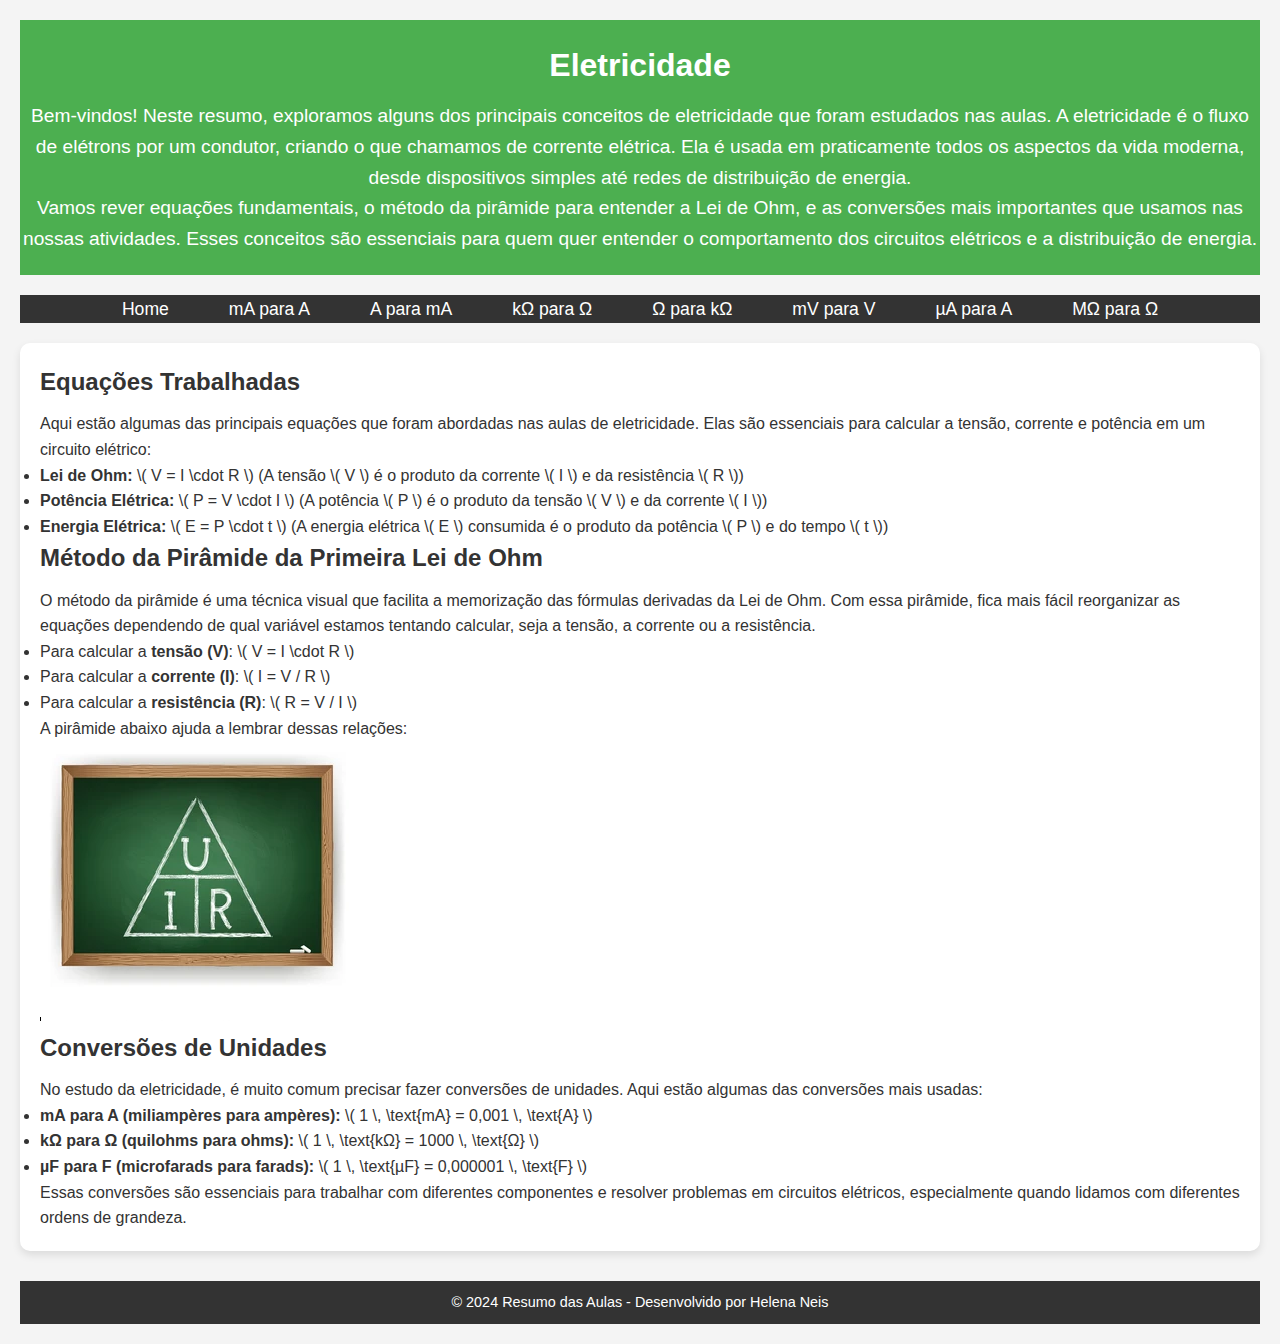
<file: index.html>
<!DOCTYPE html>
<html lang="pt-BR">
<head>
    <meta charset="UTF-8">
    <meta name="viewport" content="width=device-width, initial-scale=1.0">
    <title>Eletricidade</title>
    <link rel="stylesheet" href="style.css">
</head>
<body>
    <header>
        <h1>Eletricidade</h1>
        <p>Bem-vindos! Neste resumo, exploramos alguns dos principais conceitos de eletricidade que foram estudados nas aulas. A eletricidade é o fluxo de elétrons por um condutor, criando o que chamamos de corrente elétrica. Ela é usada em praticamente todos os aspectos da vida moderna, desde dispositivos simples até redes de distribuição de energia.</p>
        <p>Vamos rever equações fundamentais, o método da pirâmide para entender a Lei de Ohm, e as conversões mais importantes que usamos nas nossas atividades. Esses conceitos são essenciais para quem quer entender o comportamento dos circuitos elétricos e a distribuição de energia.</p>
    </header>

    <nav>
        <ul>
            <li><a href="index.html">Home</a></li>
            <li><a href="conversao1.html">mA para A</a></li>
            <li><a href="conversao2.html">A para mA</a></li>
            <li><a href="conversao3.html">kΩ para Ω</a></li>
            <li><a href="conversao4.html">Ω para kΩ</a></li>
            <li><a href="conversao5.html">mV para V</a></li>
            <li><a href="conversao6.html">µA para A</a></li>
            <li><a href="conversao7.html">MΩ para Ω</a></li>
        </ul>
    </nav>

    <main>
        <section class="equacoes">
            <h2>Equações Trabalhadas</h2>
            <p>Aqui estão algumas das principais equações que foram abordadas nas aulas de eletricidade. Elas são essenciais para calcular a tensão, corrente e potência em um circuito elétrico:</p>
            <ul>
                <li><strong>Lei de Ohm:</strong> \( V = I \cdot R \) (A tensão \( V \) é o produto da corrente \( I \) e da resistência \( R \))</li>
                <li><strong>Potência Elétrica:</strong> \( P = V \cdot I \) (A potência \( P \) é o produto da tensão \( V \) e da corrente \( I \))</li>
                <li><strong>Energia Elétrica:</strong> \( E = P \cdot t \) (A energia elétrica \( E \) consumida é o produto da potência \( P \) e do tempo \( t \))</li>
            </ul>
        </section>

        <section class="metodo-piramide">
            <h2>Método da Pirâmide da Primeira Lei de Ohm</h2>
            <p>O método da pirâmide é uma técnica visual que facilita a memorização das fórmulas derivadas da Lei de Ohm. Com essa pirâmide, fica mais fácil reorganizar as equações dependendo de qual variável estamos tentando calcular, seja a tensão, a corrente ou a resistência.</p>
            <ul>
                <li>Para calcular a <strong>tensão (V)</strong>: \( V = I \cdot R \)</li>
                <li>Para calcular a <strong>corrente (I)</strong>: \( I = V / R \)</li>
                <li>Para calcular a <strong>resistência (R)</strong>: \( R = V / I \)</li>
            </ul>
            <p>A pirâmide abaixo ajuda a lembrar dessas relações:</p>
            <img src="piramide.png" alt="Pirâmide da Lei de Ohm">
        </section>

        <section class="conversoes">
            <h2>Conversões de Unidades</h2>
            <p>No estudo da eletricidade, é muito comum precisar fazer conversões de unidades. Aqui estão algumas das conversões mais usadas:</p>
            <ul>
                <li><strong>mA para A (miliampères para ampères):</strong> \( 1 \, \text{mA} = 0,001 \, \text{A} \)</li>
                <li><strong>kΩ para Ω (quilohms para ohms):</strong> \( 1 \, \text{kΩ} = 1000 \, \text{Ω} \)</li>
                <li><strong>µF para F (microfarads para farads):</strong> \( 1 \, \text{µF} = 0,000001 \, \text{F} \)</li>
            </ul>
            <p>Essas conversões são essenciais para trabalhar com diferentes componentes e resolver problemas em circuitos elétricos, especialmente quando lidamos com diferentes ordens de grandeza.</p>
        </section>
    </main>

    <footer>
        <p>&copy; 2024 Resumo das Aulas - Desenvolvido por Helena Neis</p>
    </footer>
</body>
</html>
</file>
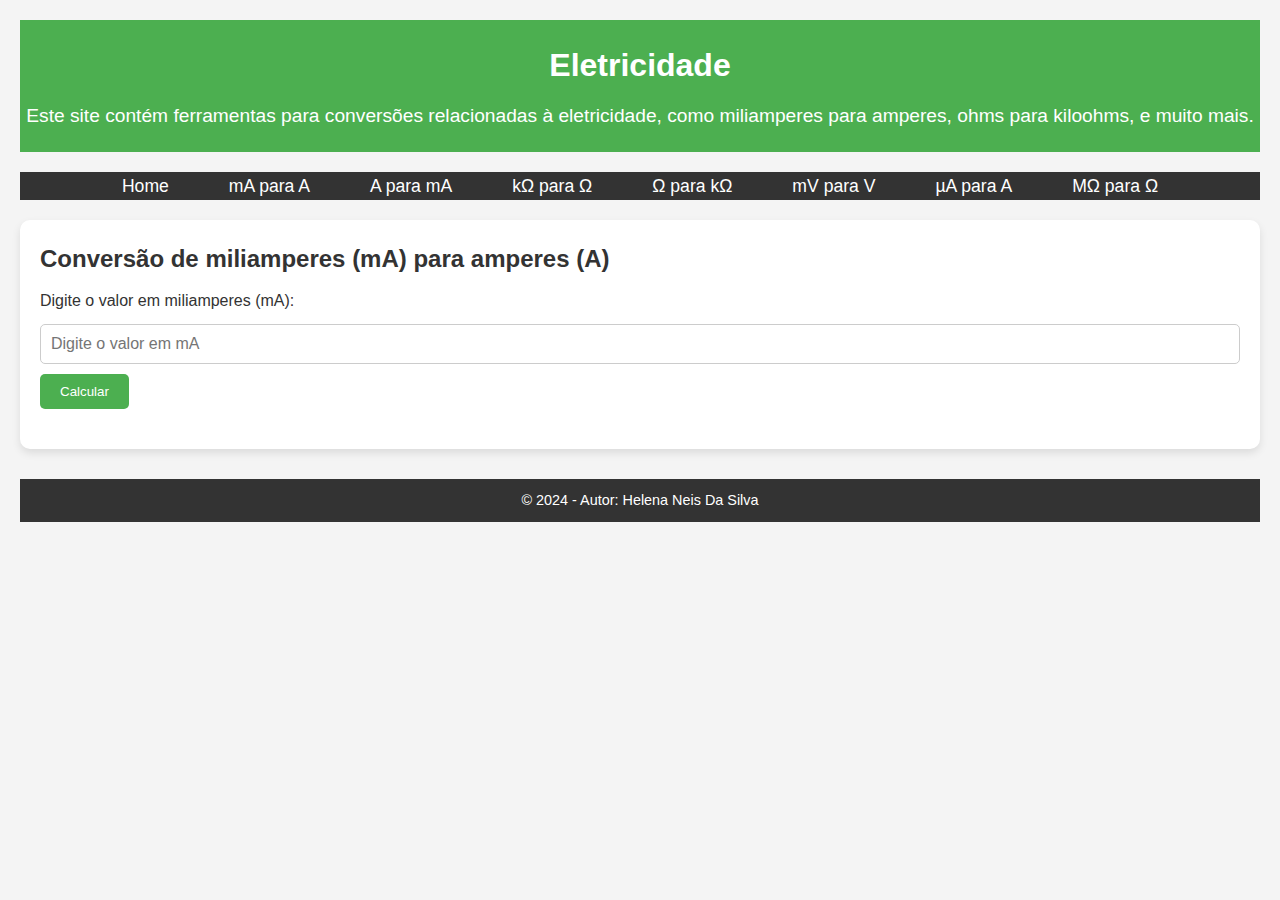
<file: conversao1.html>
<!DOCTYPE html>
<html lang="pt-BR">
<head>
    <meta charset="UTF-8">
    <meta name="viewport" content="width=device-width, initial-scale=1.0">
    <link rel="stylesheet" href="style.css">
    <script src="eletricidade1.js" defer></script>
    <title>Eletricidade - Conversões</title>
</head>
<body>
    <header>
        <h1>Eletricidade</h1>
        <p>Este site contém ferramentas para conversões relacionadas à eletricidade, como miliamperes para amperes, ohms para kiloohms, e muito mais.</p>
    </header>

    <nav>
        <ul>
            <li><a href="index.html">Home</a></li>
            <li><a href="conversao1.html">mA para A</a></li>
            <li><a href="conversao2.html">A para mA</a></li>
            <li><a href="conversao3.html">kΩ para Ω</a></li>
            <li><a href="conversao4.html">Ω para kΩ</a></li>
            <li><a href="conversao5.html">mV para V</a></li>
            <li><a href="conversao6.html">µA para A</a></li>
            <li><a href="conversao7.html">MΩ para Ω</a></li>
        </ul>
    </nav>

    <main>
        <section>
            <h2>Conversão de miliamperes (mA) para amperes (A)</h2>
            <label for="miliamperes">Digite o valor em miliamperes (mA):</label>
            <input type="number" id="miliamperes" placeholder="Digite o valor em mA">
            <button onclick="calcula()">Calcular</button>
            <div id="resposta"></div>
        </section>
    </main>

    <footer>
        <p>&copy; 2024 - Autor: Helena Neis Da Silva</p>
    </footer>
</body>
</html>
</file>
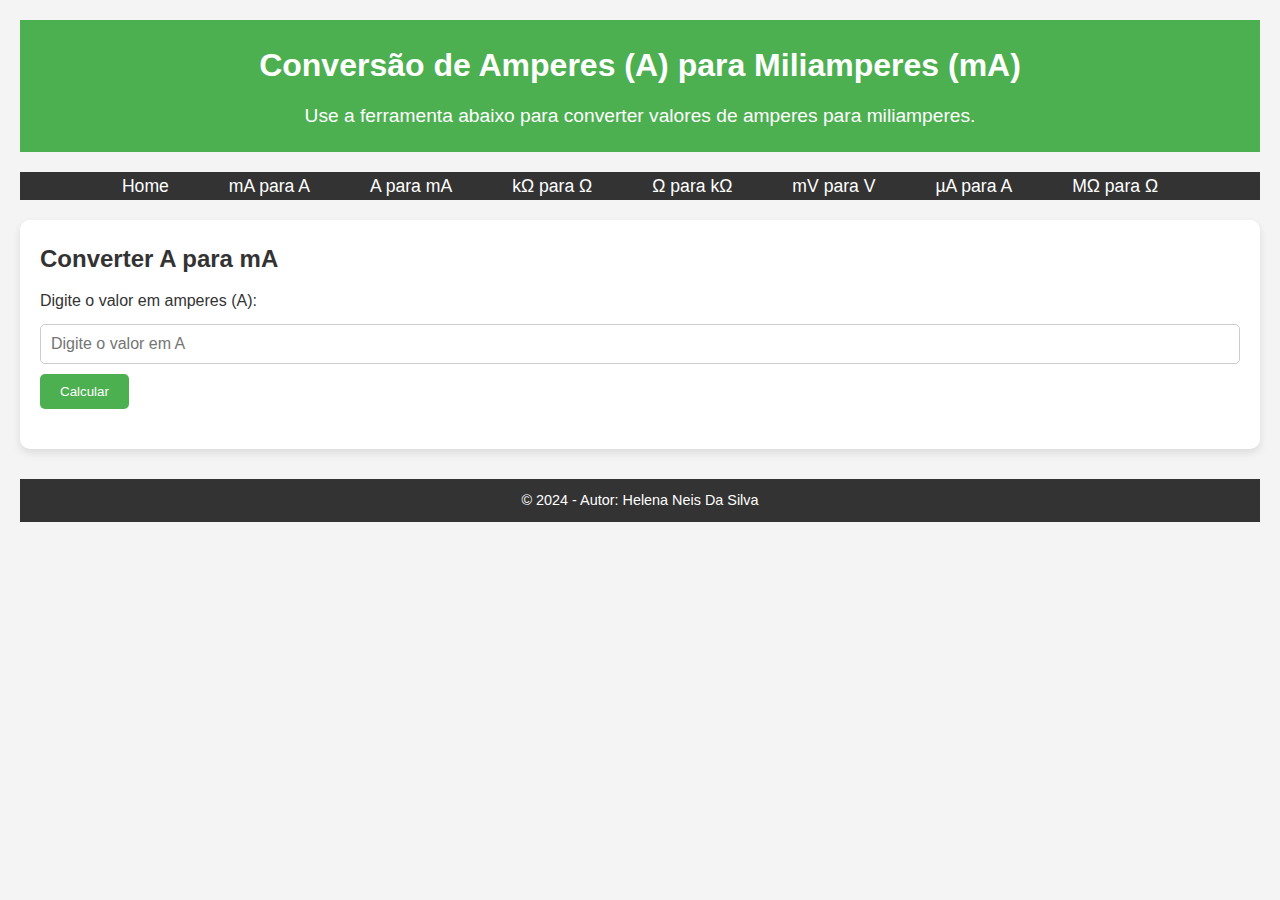
<file: conversao2.html>
<!DOCTYPE html>
<html lang="pt-BR">
<head>
    <meta charset="UTF-8">
    <meta name="viewport" content="width=device-width, initial-scale=1.0">
    <link rel="stylesheet" href="style.css">
    <script src="eletricidade2.js" defer></script>
    <title>Conversão A para mA</title>
</head>
<body>
    <header>
        <h1>Conversão de Amperes (A) para Miliamperes (mA)</h1>
        <p>Use a ferramenta abaixo para converter valores de amperes para miliamperes.</p>
    </header>

    <nav>
        <ul>
            <li><a href="index.html">Home</a></li>
            <li><a href="conversao1.html">mA para A</a></li>
            <li><a href="conversao2.html">A para mA</a></li>
            <li><a href="conversao3.html">kΩ para Ω</a></li>
            <li><a href="conversao4.html">Ω para kΩ</a></li>
            <li><a href="conversao5.html">mV para V</a></li>
            <li><a href="conversao6.html">µA para A</a></li>
            <li><a href="conversao7.html">MΩ para Ω</a></li>
        </ul>
    </nav>

    <main>
        <section class="conversao">
            <h2>Converter A para mA</h2>
            <label for="amperes">Digite o valor em amperes (A):</label>
            <input type="number" id="amperes" placeholder="Digite o valor em A">
            <button onclick="calcula()">Calcular</button>
            <div id="resposta"></div>
        </section>
    </main>

    <footer>
        <p>&copy; 2024 - Autor: Helena Neis Da Silva</p>
    </footer>
</body>
</html>
</file>
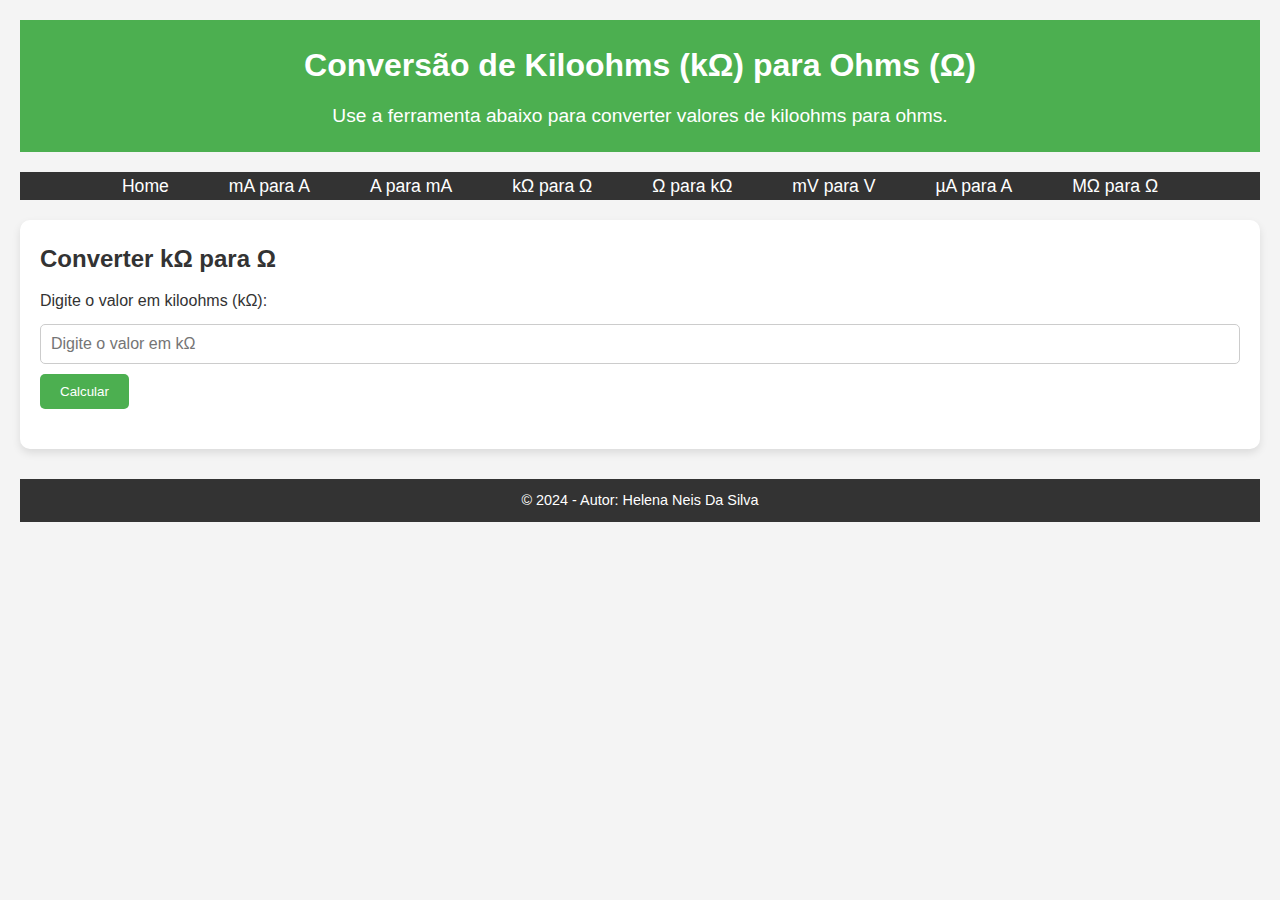
<file: conversao3.html>
<!DOCTYPE html>
<html lang="pt-BR">
<head>
    <meta charset="UTF-8">
    <meta name="viewport" content="width=device-width, initial-scale=1.0">
    <link rel="stylesheet" href="style.css">
    <script src="eletricidade3.js" defer></script>
    <title>Conversão kΩ para Ω</title>
</head>
<body>
    <header>
        <h1>Conversão de Kiloohms (kΩ) para Ohms (Ω)</h1>
        <p>Use a ferramenta abaixo para converter valores de kiloohms para ohms.</p>
    </header>

    <nav>
        <ul>
            <li><a href="index.html">Home</a></li>
            <li><a href="conversao1.html">mA para A</a></li>
            <li><a href="conversao2.html">A para mA</a></li>
            <li><a href="conversao3.html">kΩ para Ω</a></li>
            <li><a href="conversao4.html">Ω para kΩ</a></li>
            <li><a href="conversao5.html">mV para V</a></li>
            <li><a href="conversao6.html">µA para A</a></li>
            <li><a href="conversao7.html">MΩ para Ω</a></li>
        </ul>
    </nav>

    <main>
        <section class="conversao">
            <h2>Converter kΩ para Ω</h2>
            <label for="kiloohms">Digite o valor em kiloohms (kΩ):</label>
            <input type="number" id="kiloohms" placeholder="Digite o valor em kΩ">
            <button onclick="calcula()">Calcular</button>
            <div id="resposta"></div>
        </section>
    </main>

    <footer>
        <p>&copy; 2024 - Autor: Helena Neis Da Silva</p>
    </footer>
</body>
</html>
</file>
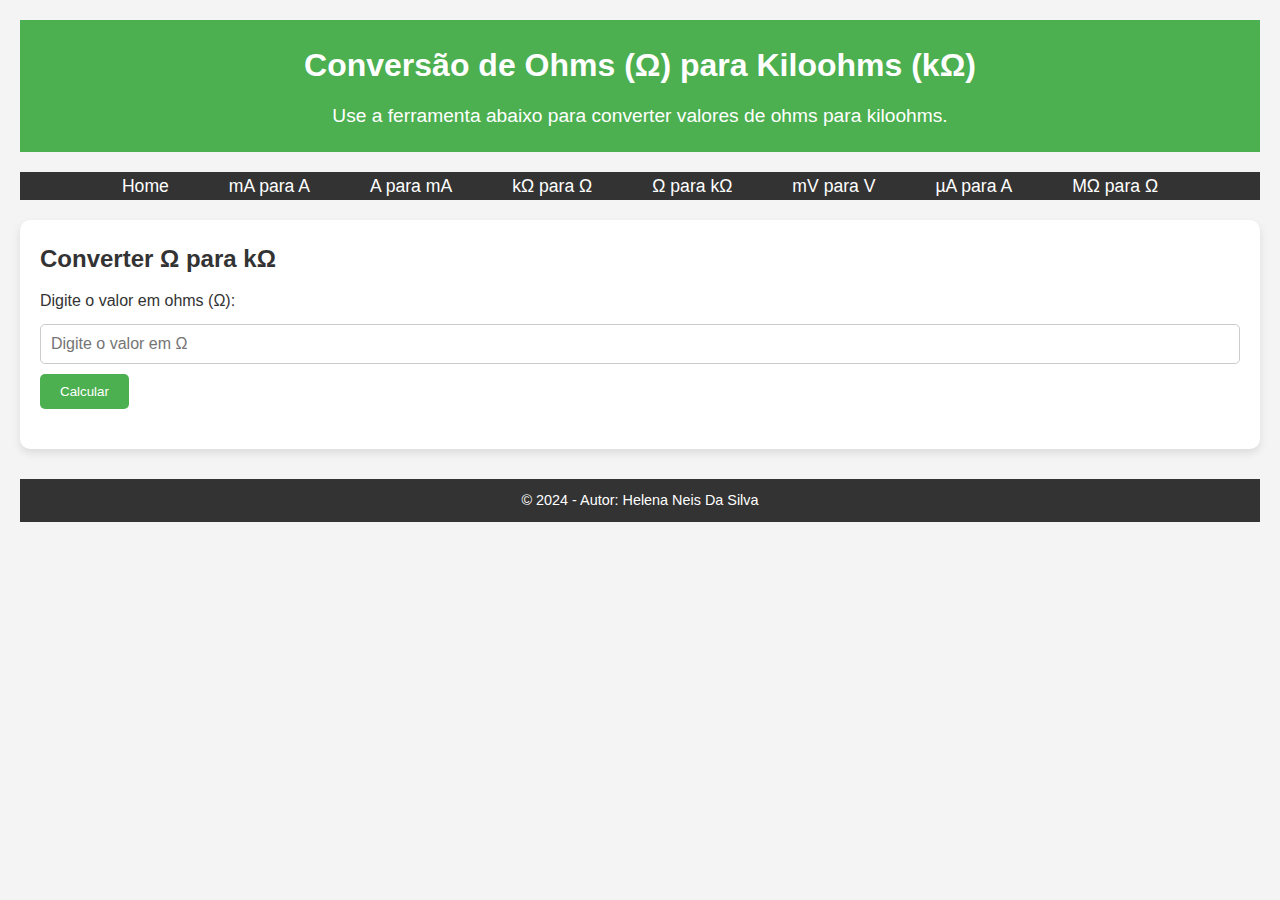
<file: conversao4.html>
<!DOCTYPE html>
<html lang="pt-BR">
<head>
    <meta charset="UTF-8">
    <meta name="viewport" content="width=device-width, initial-scale=1.0">
    <link rel="stylesheet" href="style.css">
    <script src="eletricidade4.js" defer></script>
    <title>Conversão Ω para kΩ</title>
</head>
<body>
    <header>
        <h1>Conversão de Ohms (Ω) para Kiloohms (kΩ)</h1>
        <p>Use a ferramenta abaixo para converter valores de ohms para kiloohms.</p>
    </header>

    <nav>
        <ul>
            <li><a href="index.html">Home</a></li>
            <li><a href="conversao1.html">mA para A</a></li>
            <li><a href="conversao2.html">A para mA</a></li>
            <li><a href="conversao3.html">kΩ para Ω</a></li>
            <li><a href="conversao4.html">Ω para kΩ</a></li>
            <li><a href="conversao5.html">mV para V</a></li>
            <li><a href="conversao6.html">µA para A</a></li>
            <li><a href="conversao7.html">MΩ para Ω</a></li>
        </ul>
    </nav>

    <main>
        <section class="conversao">
            <h2>Converter Ω para kΩ</h2>
            <label for="ohms">Digite o valor em ohms (Ω):</label>
            <input type="number" id="ohms" placeholder="Digite o valor em Ω">
            <button onclick="calcula()">Calcular</button>
            <div id="resposta"></div>
        </section>
    </main>

    <footer>
        <p>&copy; 2024 - Autor: Helena Neis Da Silva</p>
    </footer>
</body>
</html>
</file>
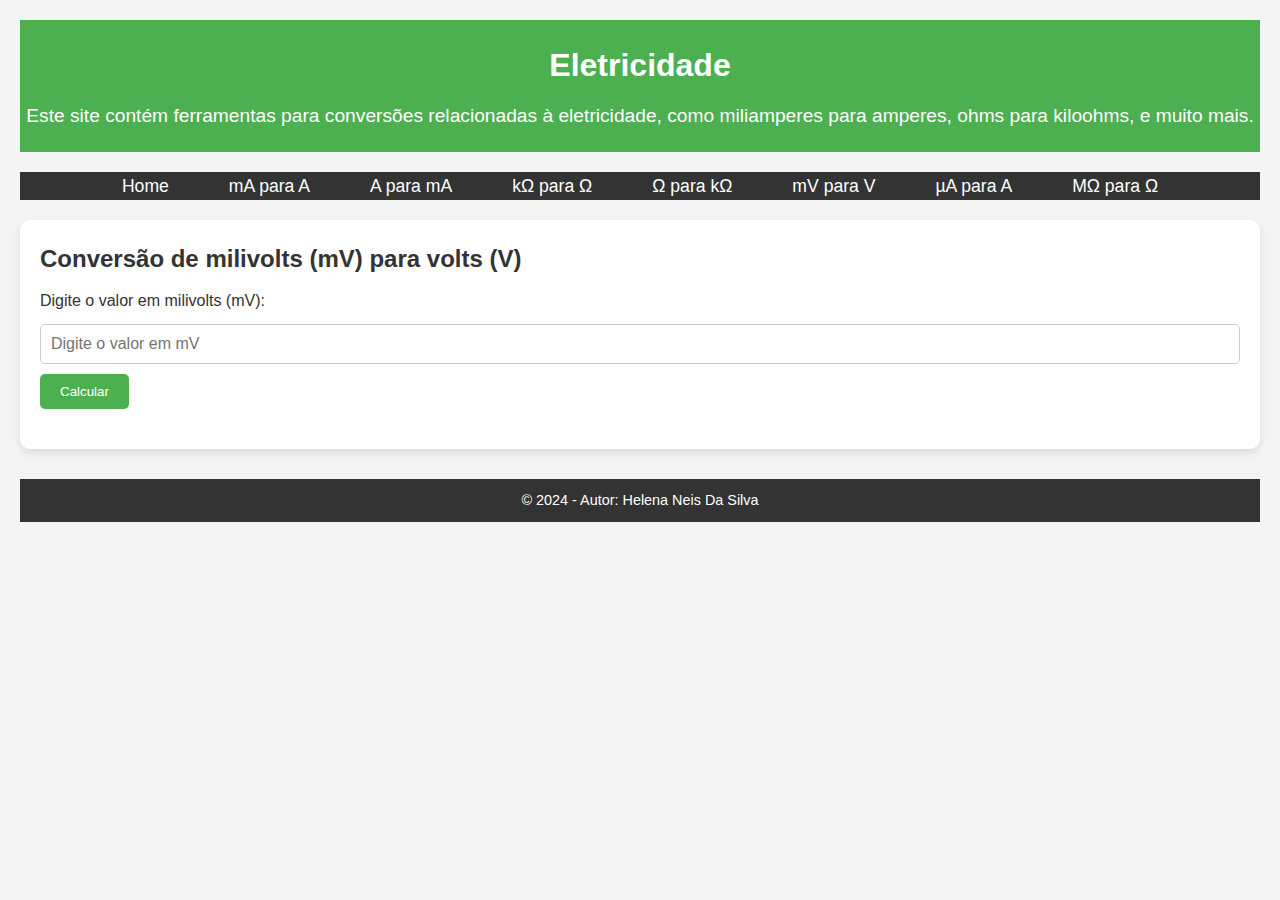
<file: conversao5.html>
<!DOCTYPE html>
<html lang="pt-BR">
<head>
    <meta charset="UTF-8">
    <meta name="viewport" content="width=device-width, initial-scale=1.0">
    <link rel="stylesheet" href="style.css">
    <script src="eletricidade5.js" defer></script>
    <title>Eletricidade - Conversões</title>
</head>
<body>
    <header>
        <h1>Eletricidade</h1>
        <p>Este site contém ferramentas para conversões relacionadas à eletricidade, como miliamperes para amperes, ohms para kiloohms, e muito mais.</p>
    </header>

    <nav>
        <ul>
            <li><a href="index.html">Home</a></li>
            <li><a href="conversao1.html">mA para A</a></li>
            <li><a href="conversao2.html">A para mA</a></li>
            <li><a href="conversao3.html">kΩ para Ω</a></li>
            <li><a href="conversao4.html">Ω para kΩ</a></li>
            <li><a href="conversao5.html">mV para V</a></li>
            <li><a href="conversao6.html">µA para A</a></li>
            <li><a href="conversao7.html">MΩ para Ω</a></li>
        </ul>
    </nav>

    <main>
        <section>
            <h2>Conversão de milivolts (mV) para volts (V)</h2>
            <label for="milivolts">Digite o valor em milivolts (mV):</label>
            <input type="number" id="milivolts" placeholder="Digite o valor em mV">
            <button onclick="calcula()">Calcular</button>
            <div id="resposta"></div>
        </section>
    </main>

    <footer>
        <p>&copy; 2024 - Autor: Helena Neis Da Silva</p>
    </footer>
</body>
</html>
</file>
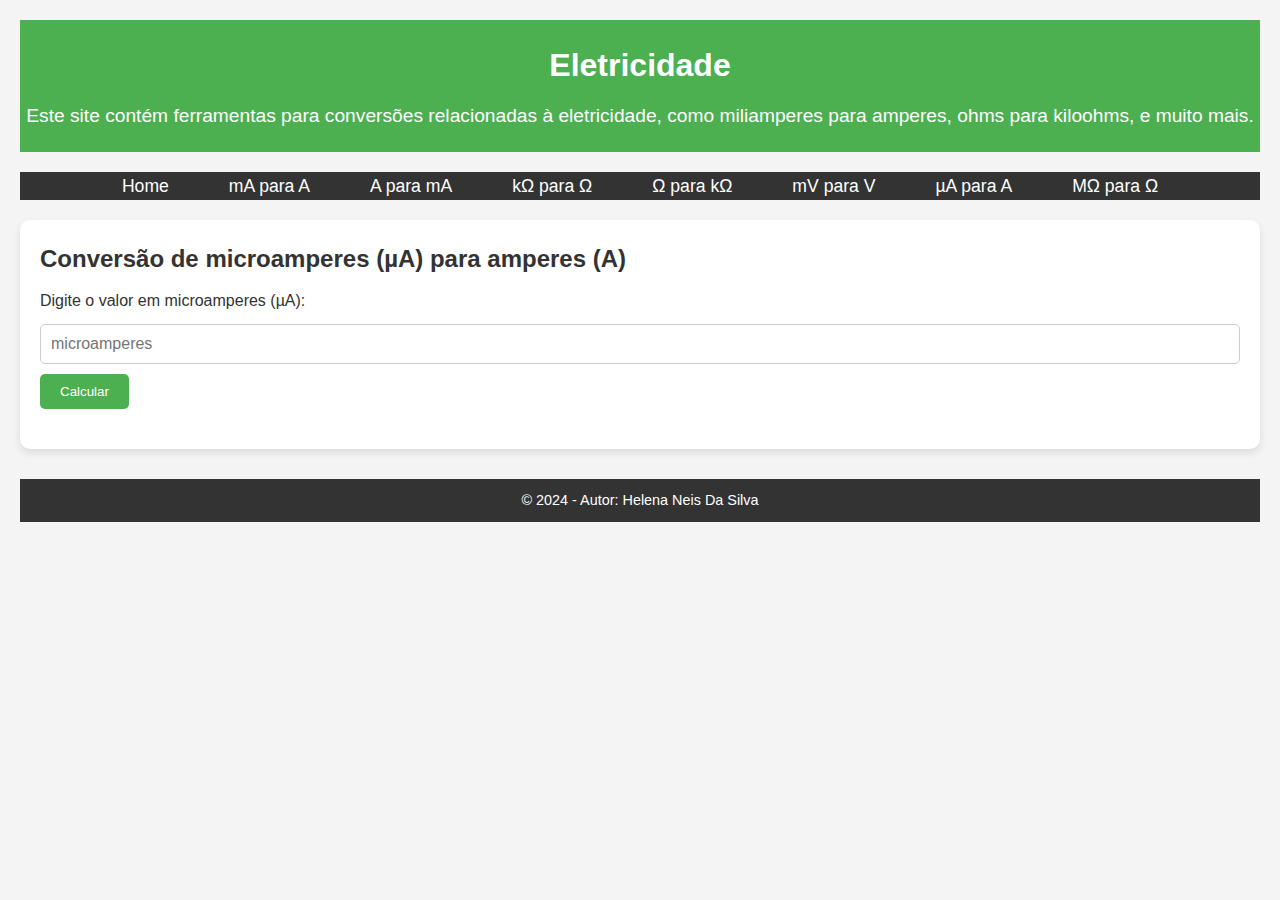
<file: conversao6.html>
<!DOCTYPE html>
<html lang="pt-BR">
<head>
    <meta charset="UTF-8">
    <meta name="viewport" content="width=device-width, initial-scale=1.0">
    <link rel="stylesheet" href="style.css">
    <script src="eletricidade6.js" defer></script>
    <title>Eletricidade - Conversão µA para A</title>
</head>
<body>
    <header>
        <h1>Eletricidade</h1>
        <p>Este site contém ferramentas para conversões relacionadas à eletricidade, como miliamperes para amperes, ohms para kiloohms, e muito mais.</p>
    </header>

    <nav>
        <ul>
            <li><a href="index.html">Home</a></li>
            <li><a href="conversao1.html">mA para A</a></li>
            <li><a href="conversao2.html">A para mA</a></li>
            <li><a href="conversao3.html">kΩ para Ω</a></li>
            <li><a href="conversao4.html">Ω para kΩ</a></li>
            <li><a href="conversao5.html">mV para V</a></li>
            <li><a href="conversao6.html">µA para A</a></li>
            <li><a href="conversao7.html">MΩ para Ω</a></li>
        </ul>
    </nav>

    <main>
        <section>
            <h2>Conversão de microamperes (µA) para amperes (A)</h2>
            <label for="microamperes">Digite o valor em microamperes (µA):</label>
            <input type="number" id="microamperes" placeholder="microamperes">
            <button onclick="calcula()">Calcular</button>
            <div id="resposta"></div>
        </section>
    </main>

    <footer>
        <p>&copy; 2024 - Autor: Helena Neis Da Silva</p>
    </footer>
</body>
</html>
</file>
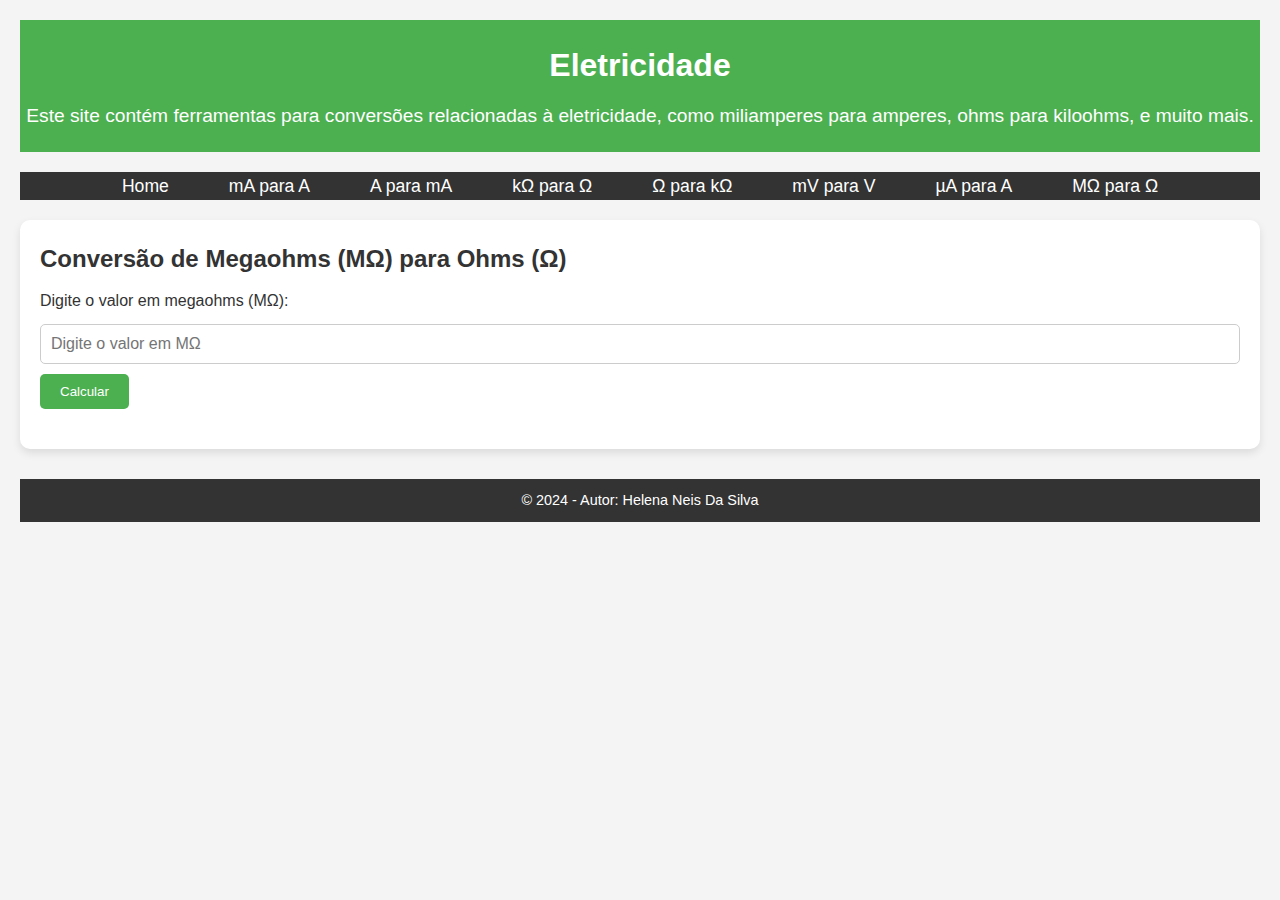
<file: conversao7.html>
<!DOCTYPE html>
<html lang="pt-BR">
<head>
    <meta charset="UTF-8">
    <meta name="viewport" content="width=device-width, initial-scale=1.0">
    <link rel="stylesheet" href="style.css">
    <script src="eletricidade7.js" defer></script>
    <title>Eletricidade - Conversão de MΩ para Ω</title>
</head>
<body>
    <header>
        <h1>Eletricidade</h1>
        <p>Este site contém ferramentas para conversões relacionadas à eletricidade, como miliamperes para amperes, ohms para kiloohms, e muito mais.</p>
    </header>

    <nav>
        <ul>
            <li><a href="index.html">Home</a></li>
            <li><a href="conversao1.html">mA para A</a></li>
            <li><a href="conversao2.html">A para mA</a></li>
            <li><a href="conversao3.html">kΩ para Ω</a></li>
            <li><a href="conversao4.html">Ω para kΩ</a></li>
            <li><a href="conversao5.html">mV para V</a></li>
            <li><a href="conversao6.html">µA para A</a></li>
            <li><a href="conversao7.html">MΩ para Ω</a></li>
        </ul>
    </nav>

    <main>
        <section>
            <h2>Conversão de Megaohms (MΩ) para Ohms (Ω)</h2>
            <label for="megaohms">Digite o valor em megaohms (MΩ):</label>
            <input type="number" id="megaohms" placeholder="Digite o valor em MΩ">
            <button onclick="calcula()">Calcular</button>
            <div id="resposta"></div>
        </section>
    </main>

    <footer>
        <p>&copy; 2024 - Autor: Helena Neis Da Silva</p>
    </footer>
</body>
</html>
</file>
<file: style.css>
* {
    margin: 0;
    padding: 0;
    box-sizing: border-box;
}

body {
    font-family: Arial, sans-serif;
    line-height: 1.6;
    background-color: #f4f4f4;
    color: #333;
    padding: 20px;
}

header {
    background-color: #4CAF50;
    color: white;
    text-align: center;
    padding: 20px 0;
}

header h1 {
    margin-bottom: 10px;
}

header p {
    font-size: 1.2em;
}

nav ul {
    list-style-type: none;
    display: flex;
    justify-content: center;
    background-color: #333;
    margin: 20px 0;
}

nav ul li {
    margin: 0 15px;
}

nav ul li a {
    color: white;
    text-decoration: none;
    font-size: 1.1em;
    padding: 10px 15px;
}

nav ul li a:hover {
    background-color: #4CAF50;
    border-radius: 5px;
}

main {
    background-color: white;
    padding: 20px;
    margin: 20px 0;
    border-radius: 10px;
    box-shadow: 0 4px 8px rgba(0, 0, 0, 0.1);
}

main h2 {
    font-size: 1.5em;
    margin-bottom: 10px;
}

main input {
    width: 100%;
    padding: 10px;
    margin: 10px 0;
    font-size: 1em;
    border: 1px solid #ccc;
    border-radius: 5px;
}

main button {
    display: inline-block;
    background-color: #4CAF50;
    color: white;
    padding: 10px 20px;
    border: none;
    border-radius: 5px;
    cursor: pointer;
}

main button:hover {
    background-color: #45a049;
}

#resposta {
    margin-top: 20px;
    font-size: 1.2em;
    color: #333;
}

footer {
    text-align: center;
    margin-top: 30px;
    padding: 10px;
    background-color: #333;
    color: white;
}

footer p {
    font-size: 0.9em;
}
</file>
